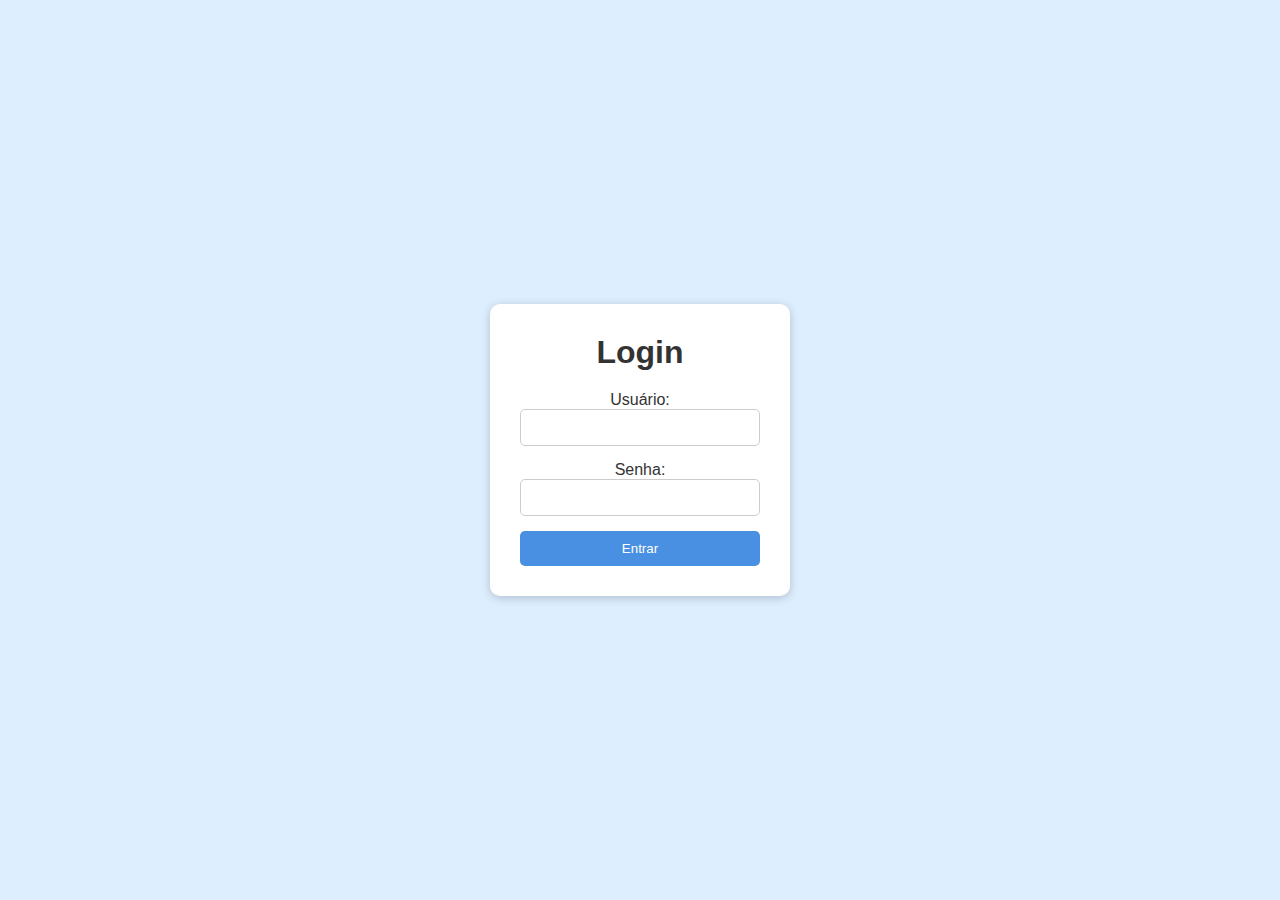
<file: index.html>
<!DOCTYPE html>
<html lang="pt-br">
<head>
    <meta charset="UTF-8">
    <title>Login - Portal Matemática e Física</title>
    <link rel="stylesheet" href="style.css">
</head>
<body class="login-page">
    <div class="login-container">
        <h1>Login</h1>
        <form action="home.html" method="get">
            <label for="usuario">Usuário:</label>
            <input type="text" id="usuario" name="usuario" required>

            <label for="senha">Senha:</label>
            <input type="password" id="senha" name="senha" required>

            <button type="submit">Entrar</button>
        </form>
    </div>
</body>
</html>
</file>
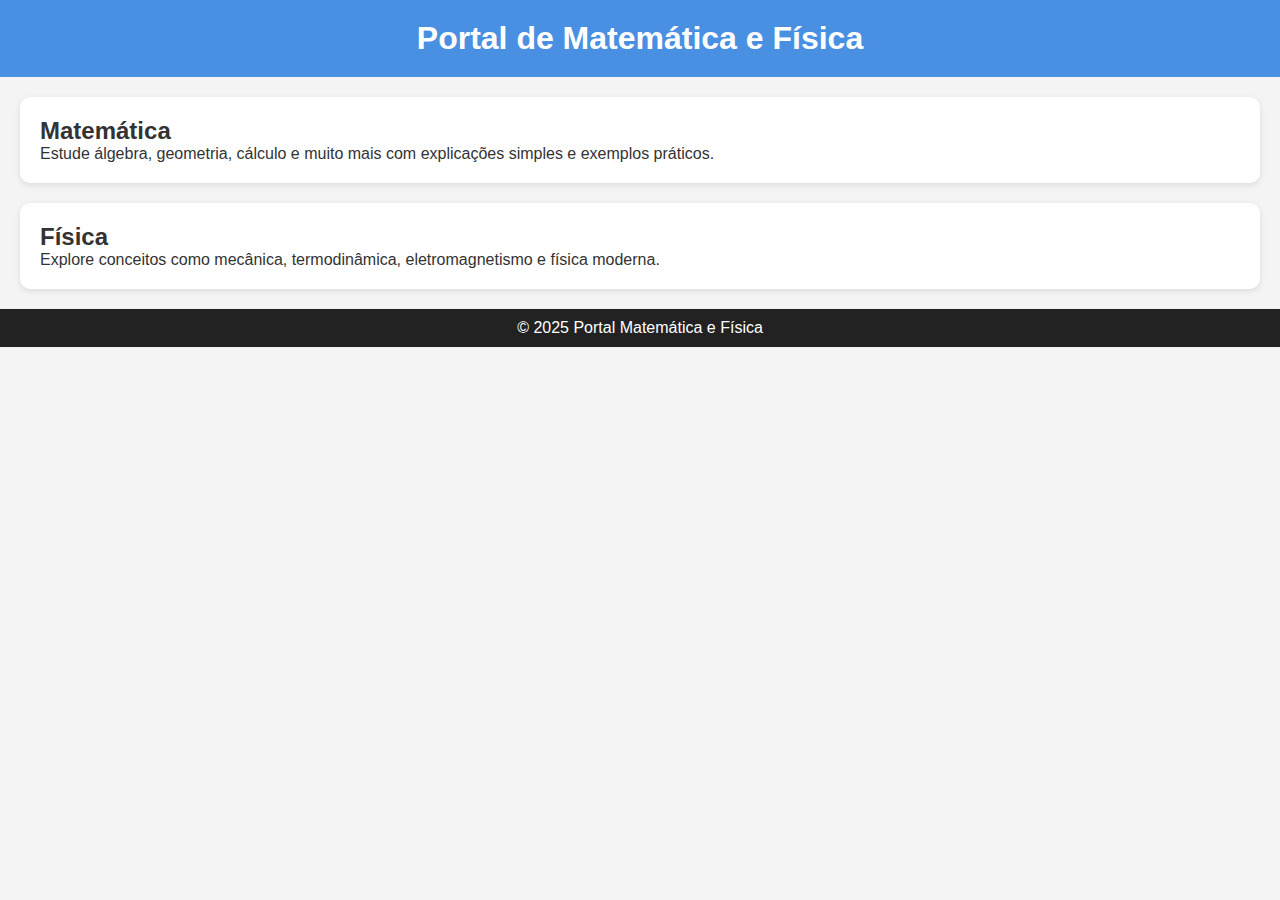
<file: home.html>
<!DOCTYPE html>
<html lang="pt-br">
<head>
    <meta charset="UTF-8">
    <title>Portal Matemática e Física</title>
    <link rel="stylesheet" href="style.css">
</head>
<body>
    <header>
        <h1>Portal de Matemática e Física</h1>
    </header>

    <section>
        <h2>Matemática</h2>
        <p>Estude álgebra, geometria, cálculo e muito mais com explicações simples e exemplos práticos.</p>
    </section>

    <section>
        <h2>Física</h2>
        <p>Explore conceitos como mecânica, termodinâmica, eletromagnetismo e física moderna.</p>
    </section>

    <footer>
        <p>&copy; 2025 Portal Matemática e Física</p>
    </footer>
</body>
</html>
</file>
<file: style.css>
* {
    box-sizing: border-box;
    margin: 0;
    padding: 0;
}

body {
    font-family: Arial, sans-serif;
    background-color: #f4f4f4;
    color: #333;
}

header {
    background-color: #4a90e2;
    color: white;
    padding: 20px;
    text-align: center;
}

section {
    padding: 20px;
    margin: 20px;
    background-color: white;
    border-radius: 10px;
    box-shadow: 0 2px 6px rgba(0,0,0,0.1);
}

footer {
    background-color: #222;
    color: white;
    text-align: center;
    padding: 10px;
}

.login-page {
    display: flex;
    justify-content: center;
    align-items: center;
    height: 100vh;
    background-color: #ddeeff;
}

.login-container {
    background-color: white;
    padding: 30px;
    border-radius: 10px;
    box-shadow: 0 2px 10px rgba(0,0,0,0.2);
    width: 300px;
    text-align: center;
}

.login-container h1 {
    margin-bottom: 20px;
}

.login-container input {
    width: 100%;
    padding: 10px;
    margin-bottom: 15px;
    border: 1px solid #ccc;
    border-radius: 5px;
}

.login-container button {
    padding: 10px;
    width: 100%;
    background-color: #4a90e2;
    color: white;
    border: none;
    border-radius: 5px;
    cursor: pointer;
}

.login-container button:hover {
    background-color: #357abd;
}
</file>
